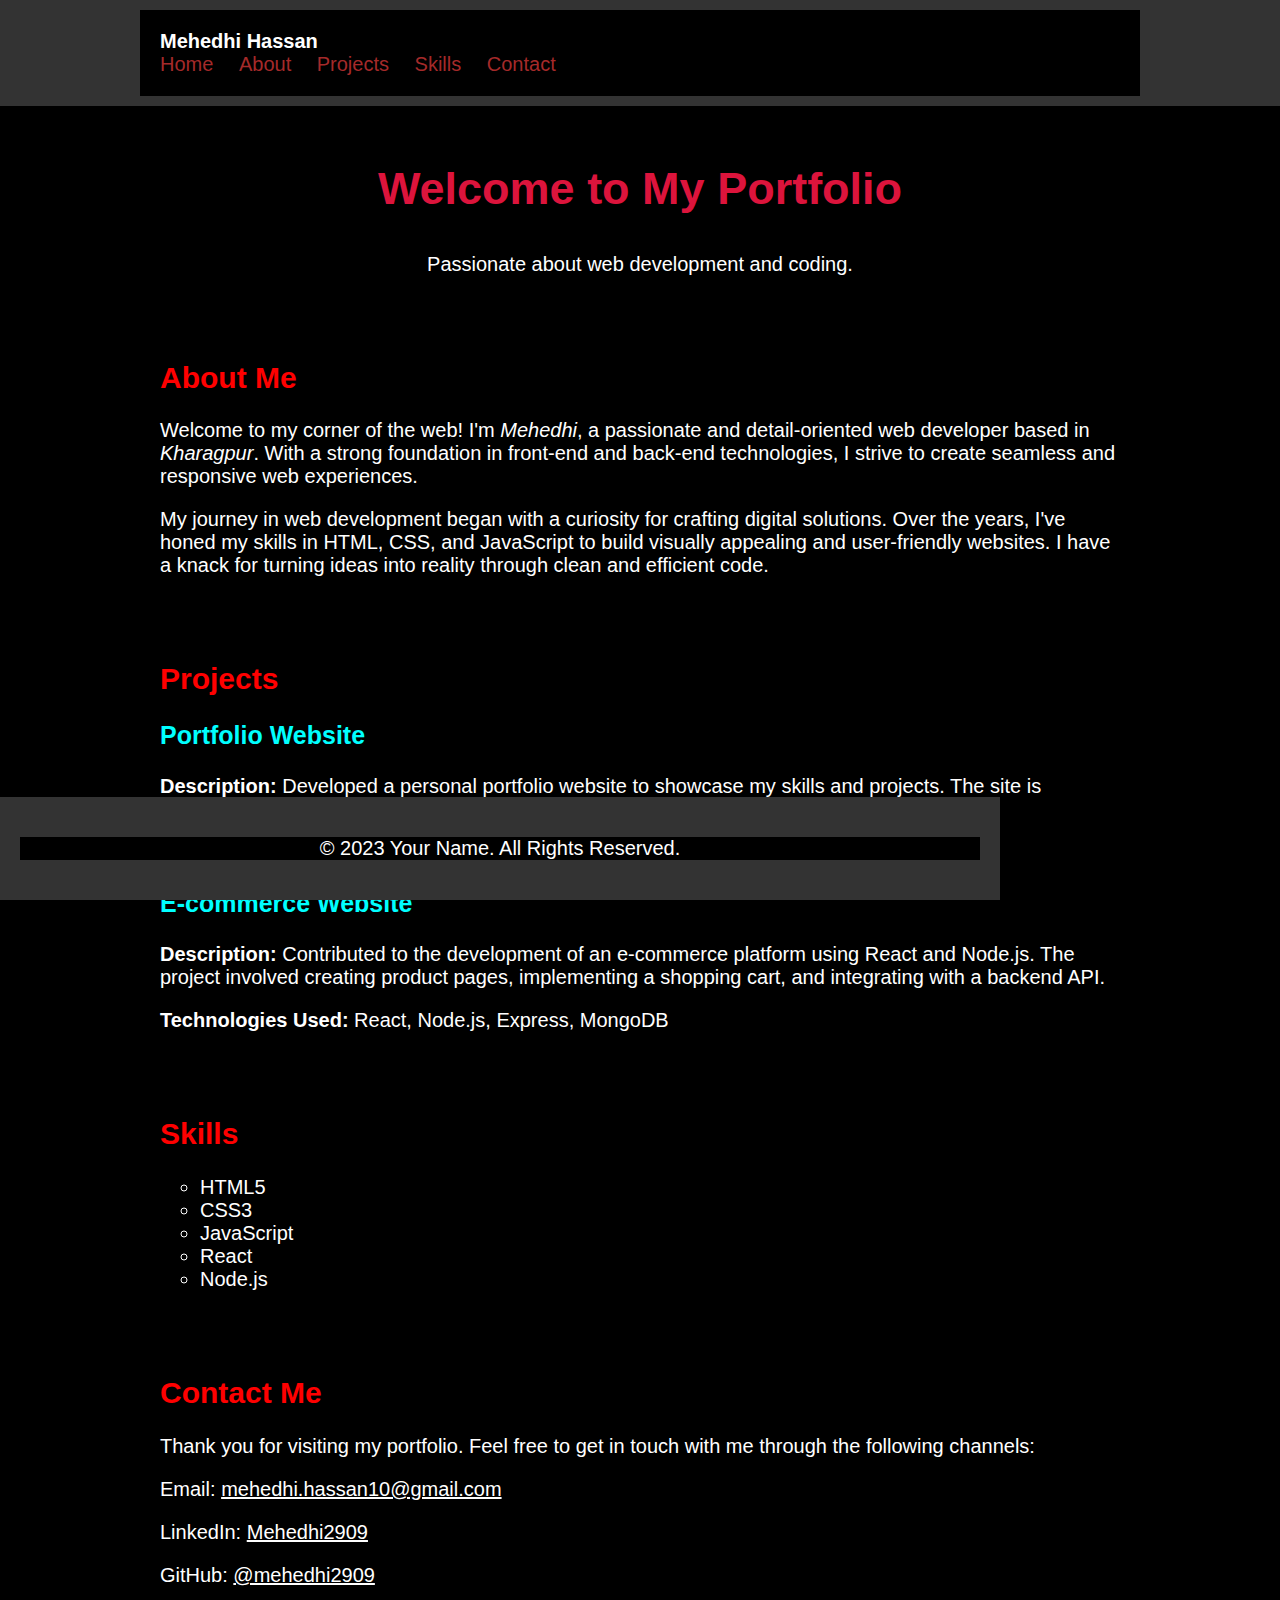
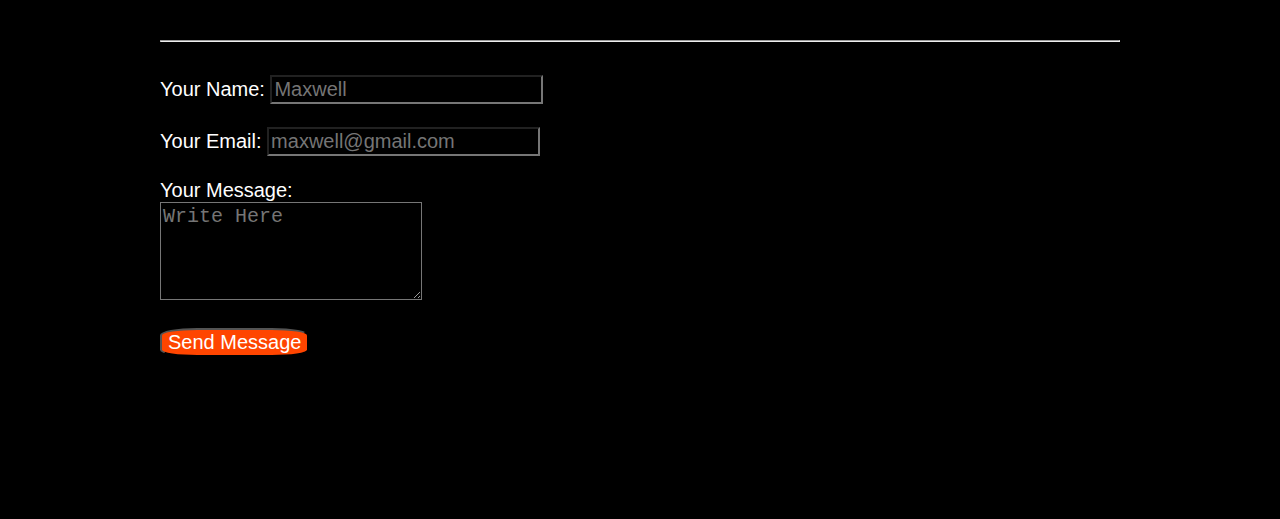
<file: index.html>
<!DOCTYPE html>
<html lang="en">
<head>
    <meta charset="UTF-8">
    <meta name="viewport" content="width=device-width, initial-scale=1.0">
    <link rel="stylesheet" href="index.css">
    <title>Mehedhi's Portfolio</title>
</head>
<body>
    <nav>
        <div class="container">
            <h1>Mehedhi Hassan </h1>
            <ul>
                <li><a href="#header">Home</a></li>
                <li><a href="#about">About</a></li>
                <li><a href="#projects">Projects</a></li>
                <li><a href="#skills">Skills</a></li>
                <li><a href="#contact">Contact</a></li>
            </ul>
        </div>
    </nav>
    <header id="header" class="container">
        <h2 style="font-size: 45px ; color: crimson; ">Welcome to My Portfolio</h2>
        <p>Passionate about web development and coding.</p>
    </header>
    <section id="about" class="container">
            <h2 style="color: red;font-size: 30px;">About Me</h2>
            <p>Welcome to my corner of the web! I'm <i>Mehedhi</i>, a passionate and detail-oriented web developer based in <i> Kharagpur</i>. With a strong foundation in front-end and back-end technologies, I strive to create seamless and responsive web experiences.</p>
            <p>My journey in web development began with a curiosity for crafting digital solutions. Over the years, I've honed my skills in HTML, CSS, and JavaScript to build visually appealing and user-friendly websites. I have a knack for turning ideas into reality through clean and efficient code.</p>
     </section>
    <section id="projects" class="container">
        <h2 style="color: red;font-size: 30px;">Projects</h2>
        <div class="project">
            <h3 style="color: aqua;font-size: 25px;">Portfolio Website</h3>
                <p><strong>Description:</strong> Developed a personal portfolio website to showcase my skills and projects. The site is responsive and built with HTML5, CSS3, and JavaScript.</p>
                
                <p><strong>Technologies Used:</strong> HTML5, CSS3, JavaScript</p>
        </div>
        <div class="project">
            <h3 style="color: aqua;font-size: 25px;">E-commerce Website</h3>
        <p><strong>Description:</strong> Contributed to the development of an e-commerce platform using React and Node.js. The project involved creating product pages, implementing a shopping cart, and integrating with a backend API.</p>
        
        <p><strong>Technologies Used:</strong> React, Node.js, Express, MongoDB</p>

        </div>
    </section>
    <section id="skills" class="container">
        <h2 style="color: red;font-size: 30px;">Skills</h2>
        <ul type="circle">
            <li>HTML5</li>
            <li>CSS3</li>
            <li>JavaScript</li>
            <li>React</li>
            <li>Node.js</li>
        </ul>
    </section>
    <section id="contact" class="container">
        <h2 style="color: red;font-size: 30px;">Contact Me</h2>
    <p>Thank you for visiting my portfolio. Feel free to get in touch with me through the following channels:</p>

    <div class="contact-info">
        <p>Email: <a href="mehedhi.hassan10@gmail.com" target="_blank">mehedhi.hassan10@gmail.com</a></p>
        <p>LinkedIn: <a href="https://www.linkedin.com/in/Mehedhi2909" target="_blank">Mehedhi2909</a></p>
        <p>GitHub: <a href="https://github.com/mehedhi2909" target="_blank">@mehedhi2909</a></p>
    </div>
    <br><hr><br>
    <form action="#" method="post">
        <label for="name">Your Name:</label>
        <input type="text" id="name" name="name" required  placeholder="Maxwell"><br><br>

        <label for="email">Your Email:</label>
        <input type="email" id="email" name="email" required placeholder="maxwell@gmail.com"><br><br>

        <label for="message">Your Message:</label><br>
        <textarea id="message" name="message" rows="4" required placeholder="Write Here"></textarea><br><br>

        <button type="submit">Send Message</button>
    </form>
    </section>
<br><br><br><br><br><br>
    <footer class="container">
        <p>&copy; 2023 Your Name. All Rights Reserved.</p>
    </footer>
</body>
</html>
</file>
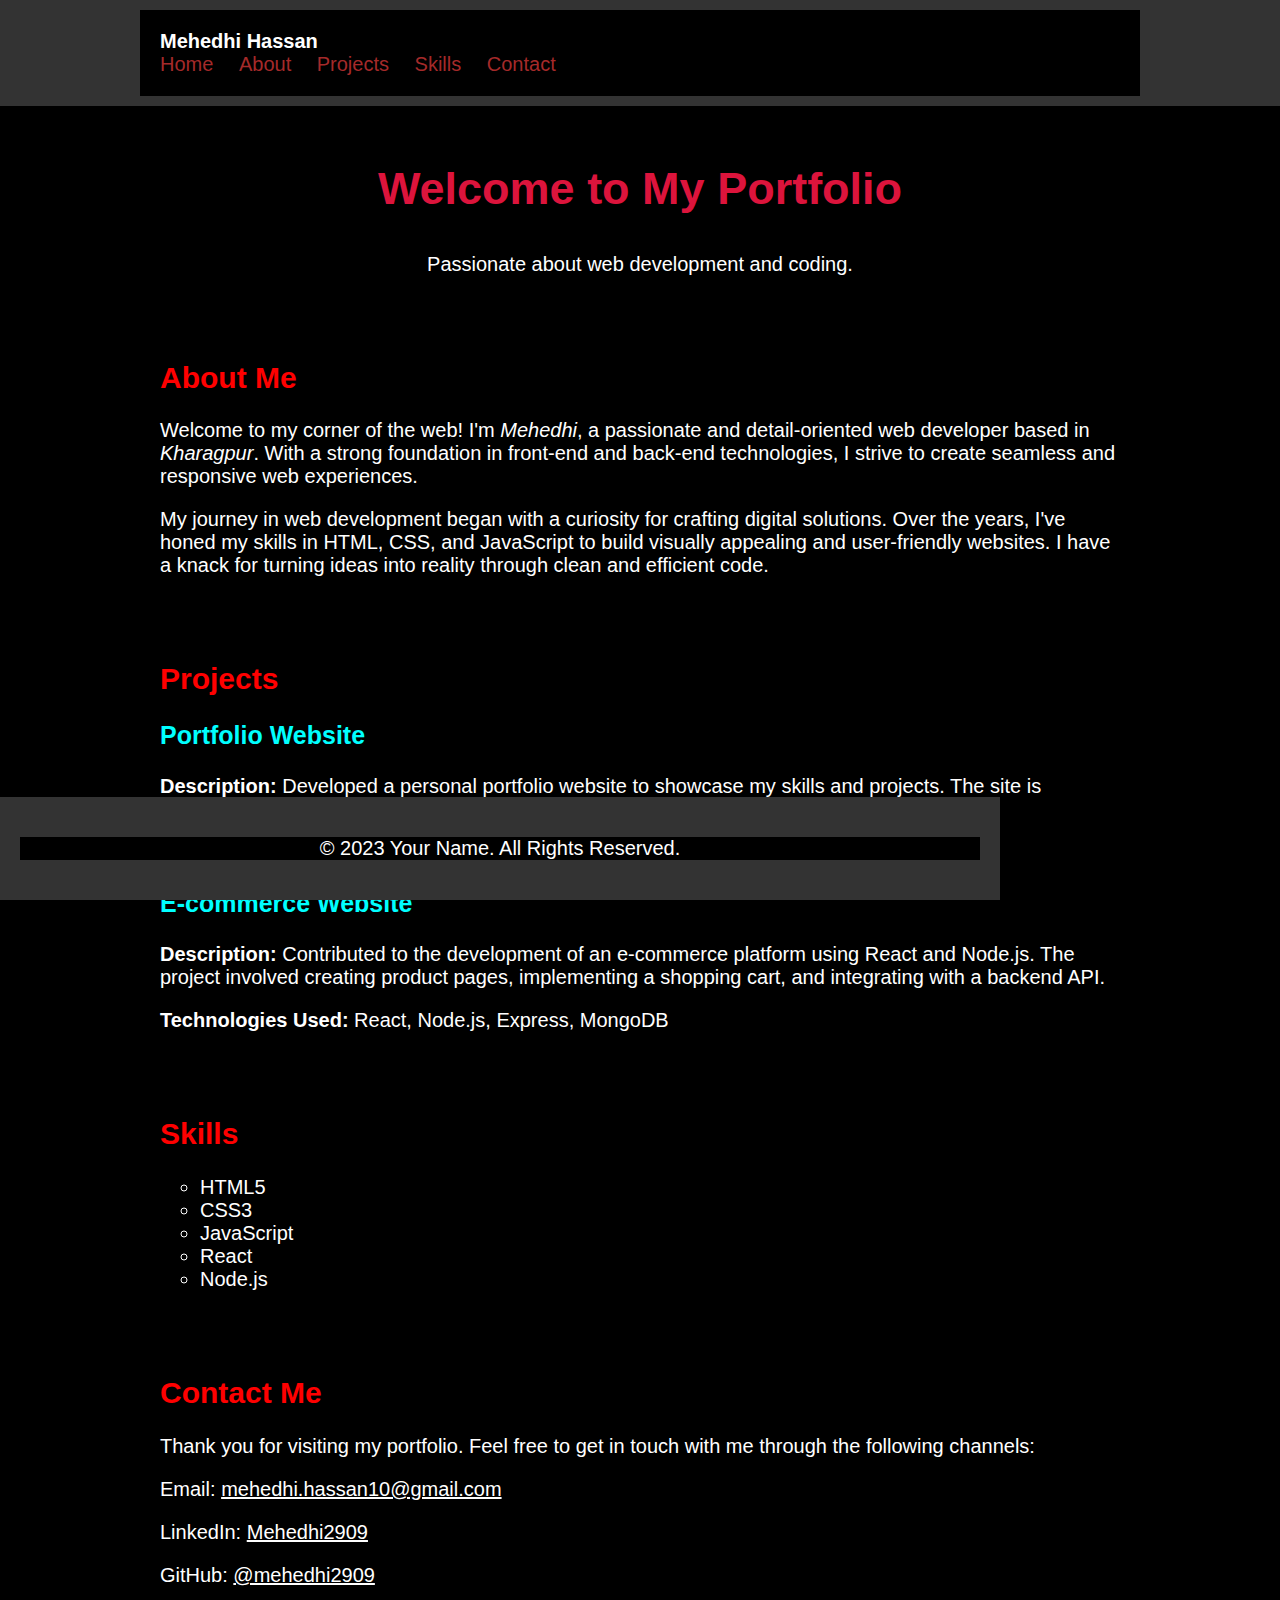
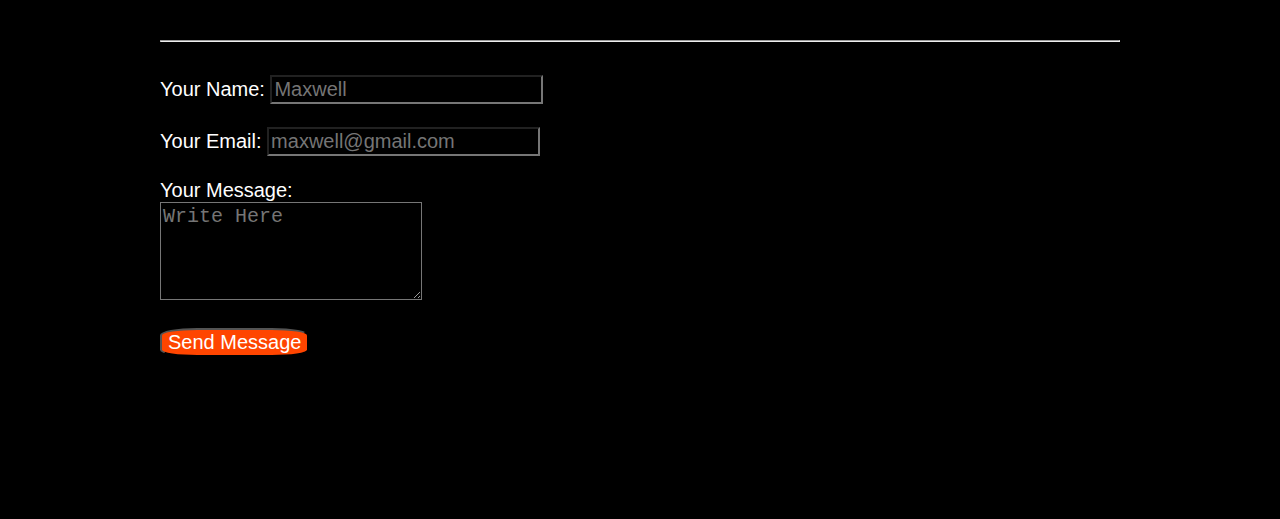
<file: codecanvas.html>
<!DOCTYPE html>
<html lang="en">
<head>
    <meta charset="UTF-8">
    <meta name="viewport" content="width=device-width, initial-scale=1.0">
    <link rel="stylesheet" href="codecanvas.css">
    <title>Mehedhi's Portfolio</title>
</head>
<body>
    <nav>
        <div class="container">
            <h1>Mehedhi Hassan </h1>
            <ul>
                <li><a href="#header">Home</a></li>
                <li><a href="#about">About</a></li>
                <li><a href="#projects">Projects</a></li>
                <li><a href="#skills">Skills</a></li>
                <li><a href="#contact">Contact</a></li>
            </ul>
        </div>
    </nav>
    <header id="header" class="container">
        <h2 style="font-size: 45px ; color: crimson; ">Welcome to My Portfolio</h2>
        <p>Passionate about web development and coding.</p>
    </header>
    <section id="about" class="container">
            <h2 style="color: red;font-size: 30px;">About Me</h2>
            <p>Welcome to my corner of the web! I'm <i>Mehedhi</i>, a passionate and detail-oriented web developer based in <i> Kharagpur</i>. With a strong foundation in front-end and back-end technologies, I strive to create seamless and responsive web experiences.</p>
            <p>My journey in web development began with a curiosity for crafting digital solutions. Over the years, I've honed my skills in HTML, CSS, and JavaScript to build visually appealing and user-friendly websites. I have a knack for turning ideas into reality through clean and efficient code.</p>
     </section>
    <section id="projects" class="container">
        <h2 style="color: red;font-size: 30px;">Projects</h2>
        <div class="project">
            <h3 style="color: aqua;font-size: 25px;">Portfolio Website</h3>
                <p><strong>Description:</strong> Developed a personal portfolio website to showcase my skills and projects. The site is responsive and built with HTML5, CSS3, and JavaScript.</p>
                
                <p><strong>Technologies Used:</strong> HTML5, CSS3, JavaScript</p>
        </div>
        <div class="project">
            <h3 style="color: aqua;font-size: 25px;">E-commerce Website</h3>
        <p><strong>Description:</strong> Contributed to the development of an e-commerce platform using React and Node.js. The project involved creating product pages, implementing a shopping cart, and integrating with a backend API.</p>
        
        <p><strong>Technologies Used:</strong> React, Node.js, Express, MongoDB</p>

        </div>
    </section>
    <section id="skills" class="container">
        <h2 style="color: red;font-size: 30px;">Skills</h2>
        <ul type="circle">
            <li>HTML5</li>
            <li>CSS3</li>
            <li>JavaScript</li>
            <li>React</li>
            <li>Node.js</li>
        </ul>
    </section>
    <section id="contact" class="container">
        <h2 style="color: red;font-size: 30px;">Contact Me</h2>
    <p>Thank you for visiting my portfolio. Feel free to get in touch with me through the following channels:</p>

    <div class="contact-info">
        <p>Email: <a href="mehedhi.hassan10@gmail.com" target="_blank">mehedhi.hassan10@gmail.com</a></p>
        <p>LinkedIn: <a href="https://www.linkedin.com/in/Mehedhi2909" target="_blank">Mehedhi2909</a></p>
        <p>GitHub: <a href="https://github.com/mehedhi2909" target="_blank">@mehedhi2909</a></p>
    </div>
    <br><hr><br>
    <form action="#" method="post">
        <label for="name">Your Name:</label>
        <input type="text" id="name" name="name" required  placeholder="Maxwell"><br><br>

        <label for="email">Your Email:</label>
        <input type="email" id="email" name="email" required placeholder="maxwell@gmail.com"><br><br>

        <label for="message">Your Message:</label><br>
        <textarea id="message" name="message" rows="4" required placeholder="Write Here"></textarea><br><br>

        <button type="submit">Send Message</button>
    </form>
    </section>
<br><br><br><br><br><br>
    <footer class="container">
        <p>&copy; 2023 Your Name. All Rights Reserved.</p>
    </footer>
</body>
</html>
</file>
<file: index.css>
body {
    font-family: 'Arial', sans-serif;
    margin: 0;
    padding: 0;
}
.container {
    max-width: 960px;
    margin: 0 auto;
    padding: 20px;
}
nav {
    background-color: #333;
    color: #fff;
    padding: 10px 0;
}
nav h1 {
    margin: 0;
}
nav ul {
    list-style: none;
    margin: 0;
    padding: 0;
}
nav li {
    display: inline;
    margin-right: 20px;
}
nav a {
    text-decoration: none;
    color:brown;
}
nav a:hover{
    font-size: 1.2rem;
    color: blue;
}
header {
    text-align: center;
    margin: 50px 0;
    background-color: black;
}
section {
    margin-bottom: 40px;
}

footer {
    text-align: center;
    background-color: #333;
    color: #fff;
    padding: 10px 0;
    position: fixed;
    bottom: 0;
    width: 100%;
}
*{
    background-color: black;
    color: white;
    font-size: 20px;
}
button{
    background-color: orangered;
    border-radius: 25%;
}
#about :hover{
    font-size: 1.01rem;
    color: chartreuse;
}
#projects :hover{
    font-size: 1.01rem;
    color: chartreuse;
}
#skills :hover{
    font-size: 1.01rem;
    color: chartreuse;
}
#contact :hover{
    font-size: 1.01rem;
    color: chartreuse;
}
</file>
<file: codecanvas.css>
body {
    font-family: 'Arial', sans-serif;
    margin: 0;
    padding: 0;
}
.container {
    max-width: 960px;
    margin: 0 auto;
    padding: 20px;
}
nav {
    background-color: #333;
    color: #fff;
    padding: 10px 0;
}
nav h1 {
    margin: 0;
}
nav ul {
    list-style: none;
    margin: 0;
    padding: 0;
}
nav li {
    display: inline;
    margin-right: 20px;
}
nav a {
    text-decoration: none;
    color:brown;
}
nav a:hover{
    font-size: 1.2rem;
    color: blue;
}
header {
    text-align: center;
    margin: 50px 0;
    background-color: black;
}
section {
    margin-bottom: 40px;
}

footer {
    text-align: center;
    background-color: #333;
    color: #fff;
    padding: 10px 0;
    position: fixed;
    bottom: 0;
    width: 100%;
}
*{
    background-color: black;
    color: white;
    font-size: 20px;
}
button{
    background-color: orangered;
    border-radius: 25%;
}
#about :hover{
    font-size: 1.01rem;
    color: chartreuse;
}
#projects :hover{
    font-size: 1.01rem;
    color: chartreuse;
}
#skills :hover{
    font-size: 1.01rem;
    color: chartreuse;
}
#contact :hover{
    font-size: 1.01rem;
    color: chartreuse;
}
</file>
